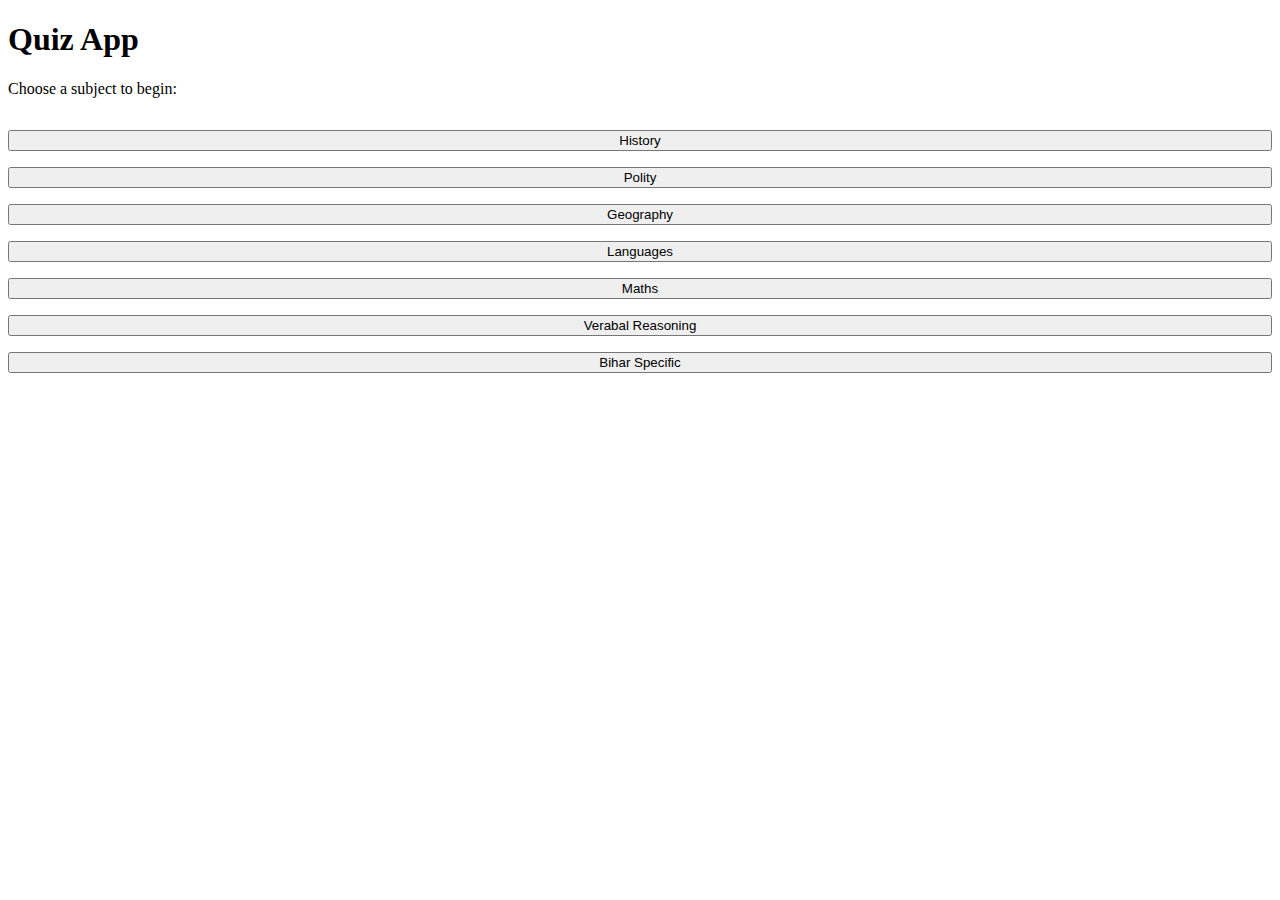
<file: index.html>
<!DOCTYPE html>
<html lang="en">
<head>
    <meta charset="UTF-8">
    <meta name="viewport" content="width=device-width, initial-scale=1.0">
    <title>Quiz App - Choose Subject</title>
    <link rel="stylesheet" href="style.css">
</head>
<body>
    <div class="container">
        <h1>Quiz App</h1>
        <p>Choose a subject to begin:</p>
        <div class="subject-buttons" id="subject-buttons">
            <!-- Dynamically populated -->
        </div>
    </div>
    <script src="script.js"></script>
</body>
</html>
</file>
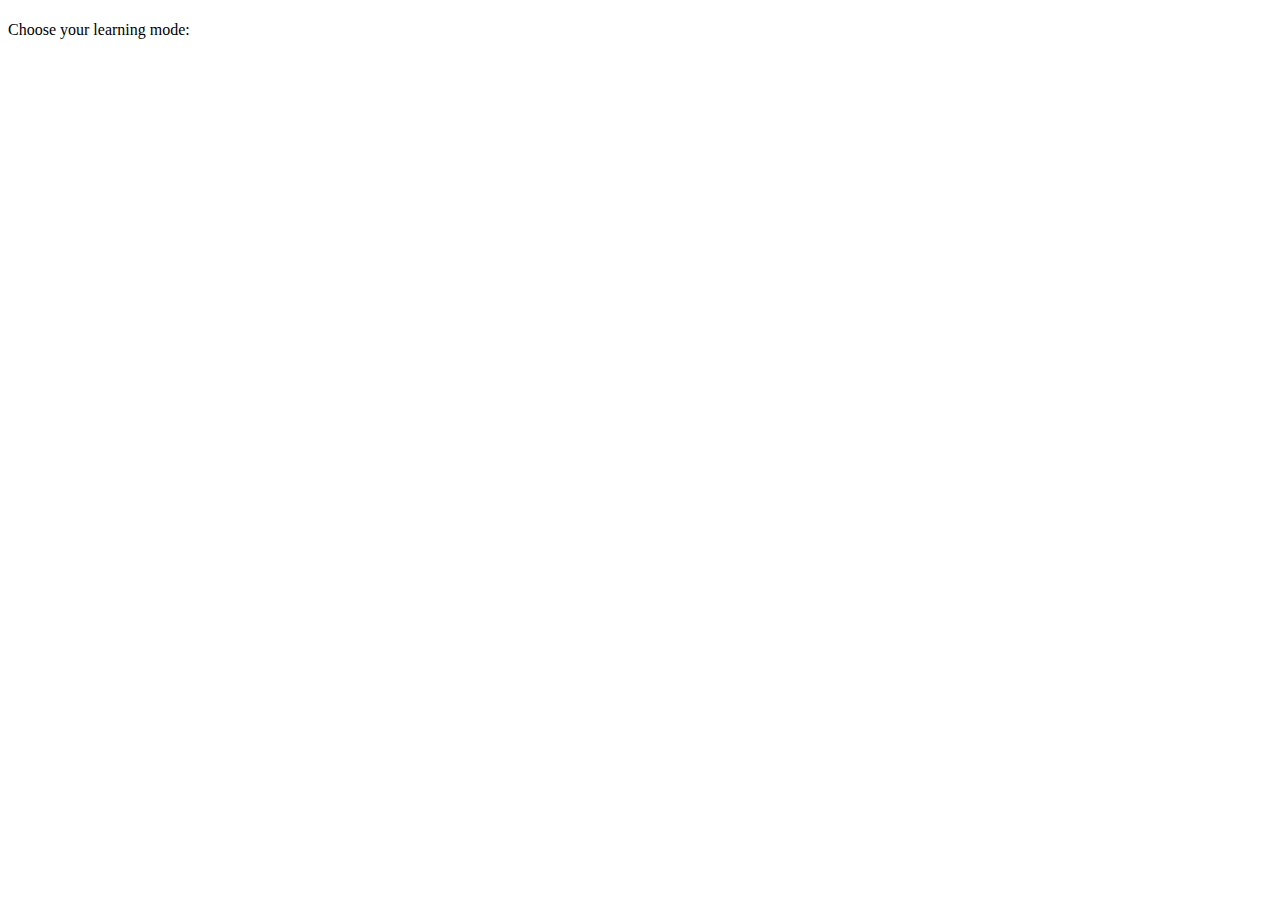
<file: mode.html>
<!DOCTYPE html>
<html lang="en">
<head>
    <meta charset="UTF-8">
    <meta name="viewport" content="width=device-width, initial-scale=1.0">
    <title>Quiz App - Choose Mode</title>
    <link href="https://fonts.googleapis.com/css2?family=Poppins:wght@400;500;600;700&display=swap" rel="stylesheet">
    <link rel="stylesheet" href="style.css">
</head>
<body>
    <div class="container">
        <h1 id="theme-title-mode"></h1>
        <p>Choose your learning mode:</p>
        <div class="mode-buttons" id="mode-buttons">
            <!-- Dynamically populated -->
        </div>
    </div>
    <script src="script.js"></script>
</body>
</html>
</file>
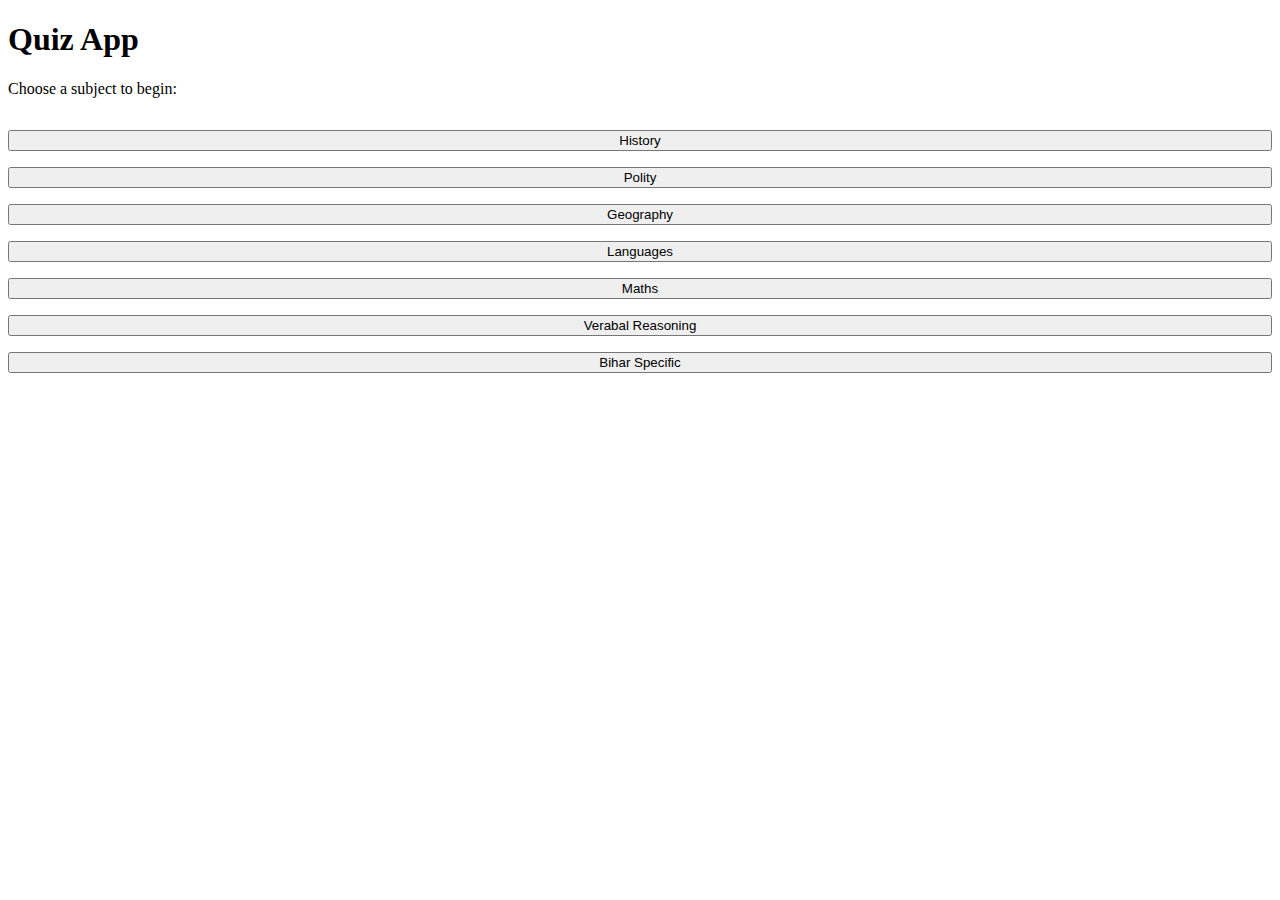
<file: quiz.html>
<!DOCTYPE html>
<html lang="en">
<head>
    <meta charset="UTF-8">
    <meta name="viewport" content="width=device-width, initial-scale=1.0">
    <title>Quiz App</title>
    <!-- CSS is now embedded to prevent 404 on external CSS file -->
    <style>
        :root {
            --primary-bg: #1a1a2e;
            --secondary-bg: #16213e;
            --tertiary-bg: #0f3460;
            --accent-color: #f8bb22;
            --correct-color: #2e7d32;
            --incorrect-color: #c62828;
            --text-color: #e6e6e6;
            --border-radius: 10px;
            --box-shadow: 0 0 20px rgba(0, 0, 0, 0.5);
        }

        body {
            font-family: 'Segoe UI', Tahoma, Geneva, Verdana, sans-serif;
            background-color: var(--primary-bg);
            color: var(--text-color);
            margin: 0;
            padding: 20px;
            display: flex;
            justify-content: center;
            align-items: center;
            min-height: 100vh;
        }

        .container {
            width: 100%;
            max-width: 800px;
            background-color: var(--secondary-bg);
            padding: 2rem;
            border-radius: var(--border-radius);
            box-shadow: var(--box-shadow);
        }

        /* [Previous CSS rules remain exactly the same...] */
        /* ... include all the CSS rules from previous example ... */
    </style>
</head>
<body>
    <div class="container">
        <!-- [Previous HTML structure remains exactly the same...] -->
        <!-- ... include all the HTML from previous example ... -->
    </div>

    <script>
        // Global variables
        let currentSubject = '';
        let currentTheme = '';
        let questions = [];
        let currentQuestionIndex = 0;
        let score = 0;
        let selectedQuestions = [];

        // Initialize quiz page
        function initializeQuizPage() {
            const subject = localStorage.getItem('selectedSubject');
            const theme = localStorage.getItem('selectedTheme');
            
            if (!subject || !theme) {
                window.location.href = 'index.html';
                return;
            }
            
            currentSubject = subject;
            currentTheme = theme;
            
            document.getElementById('theme-title').textContent = 
                `${formatDisplayName(subject)}: ${formatDisplayName(theme)}`;
            
            // Fix: Ensure correct path for GitHub Pages
            const jsonPath = `subjects/${subject}/${theme}.json`;
            console.log("Loading questions from:", jsonPath);  // Debug
            
            fetch(jsonPath)
                .then(response => {
                    if (!response.ok) {
                        throw new Error(`HTTP error! status: ${response.status}`);
                    }
                    return response.json();
                })
                .then(data => {
                    if (!Array.isArray(data) || data.length === 0) {
                        throw new Error('No questions available');
                    }
                    questions = data;
                    setupQuestionCountSelection();
                })
                .catch(error => {
                    console.error('Error loading questions:', error);
                    alert(`Failed to load questions from ${jsonPath}. Please try again.`);
                    window.location.href = 'theme.html';
                });
        }

        // [Rest of your JavaScript functions remain the same...]
        // ... include all the JavaScript from previous example ...

        // Initialize the page
        document.addEventListener('DOMContentLoaded', function() {
            // Debugging - check if we have subject/theme
            console.log("Selected Subject:", localStorage.getItem('selectedSubject'));
            console.log("Selected Theme:", localStorage.getItem('selectedTheme'));
            
            initializeQuizPage();
        });
    </script>
</body>
</html>
</file>
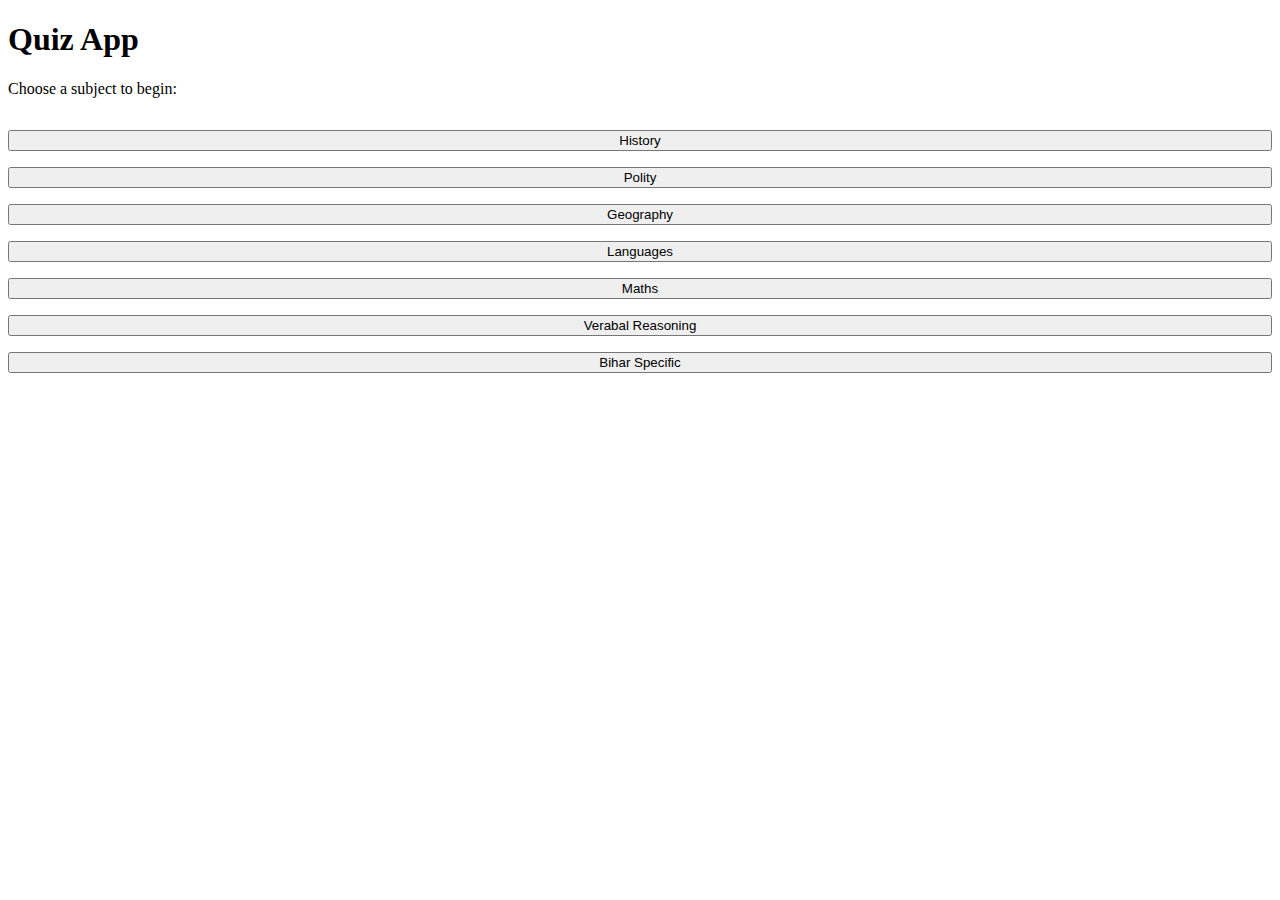
<file: theme.html>
<!DOCTYPE html>
<html lang="en">
<head>
    <meta charset="UTF-8">
    <meta name="viewport" content="width=device-width, initial-scale=1.0">
    <title>Quiz App - Choose Theme</title>
    <link rel="stylesheet" href="style.css">
</head>
<body>
    <div class="container">
        <h1 id="subject-title"></h1>
        <p>Choose a theme to begin:</p>
        <div class="theme-buttons" id="theme-buttons">
            <!-- Dynamically populated -->
        </div>
    </div>
    <script src="script.js"></script>
</body>
</html>
</file>
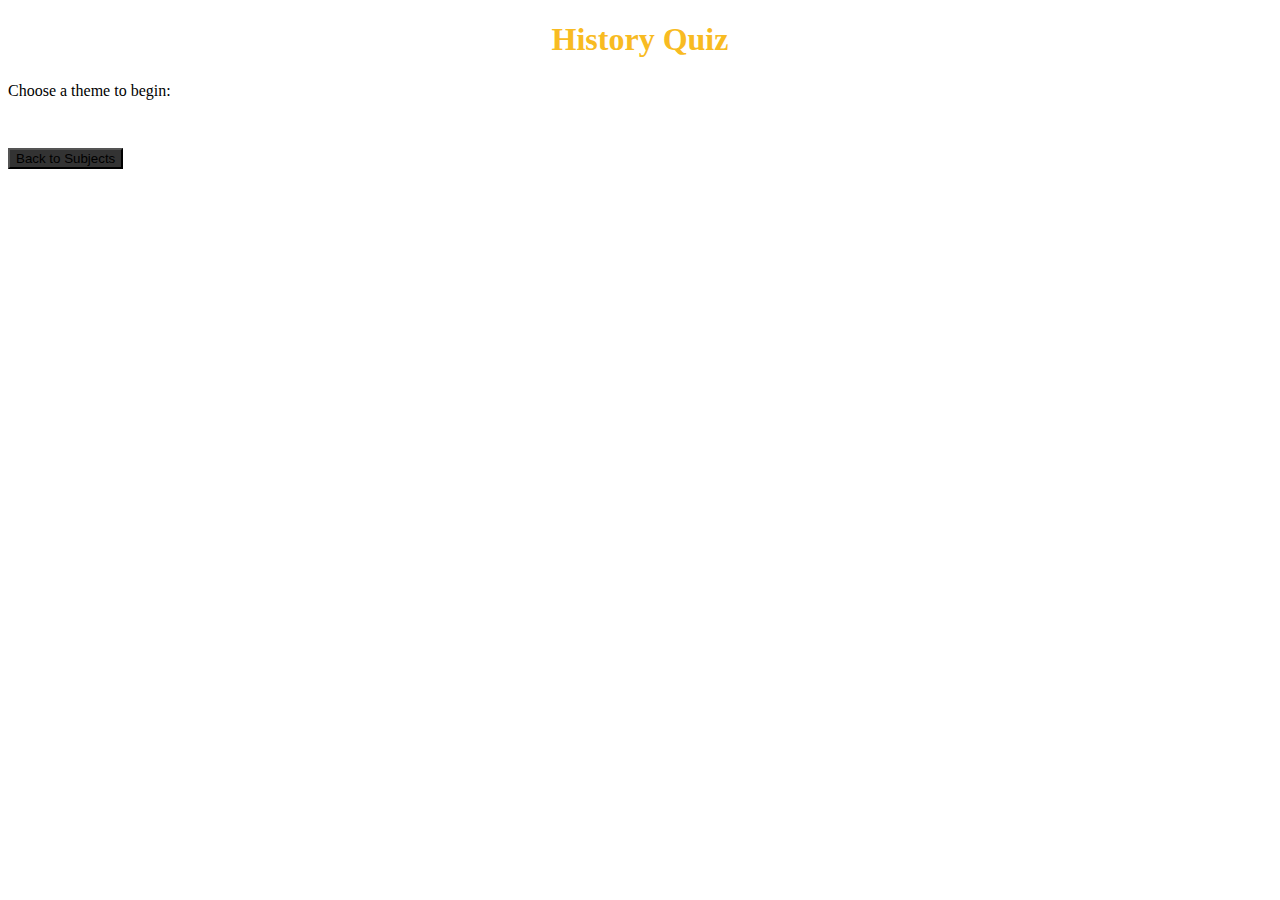
<file: themes.html>
<!DOCTYPE html>
<html lang="en">
<head>
    <meta charset="UTF-8">
    <meta name="viewport" content="width=device-width, initial-scale=1.0">
    <title>Quiz App - Choose Theme</title>
    <link rel="stylesheet" href="style.css">
</head>
<body>
    <div class="container">
        <h1 id="subject-title">History Quiz</h1>
        <p>Choose a theme to begin:</p>
        <div class="theme-buttons" id="theme-buttons">
            <!-- Dynamically populated -->
        </div>
        <button class="back-button" onclick="window.location.href='index.html'">Back to Subjects</button>
    </div>
    <script src="script.js"></script>
</body>
</html>
</file>
<file: style.css>
/* Add these new styles to your existing CSS */

.subject-buttons {
    display: flex;
    flex-direction: column;
    gap: 1rem;
    margin-top: 2rem;
}

.back-button {
    margin-top: 2rem;
    background-color: #333;
}

.back-button:hover {
    background-color: #555;
}

#subject-title {
    color: #f8bb22;
    text-align: center;
    margin-bottom: 1.5rem;
}
</file>
